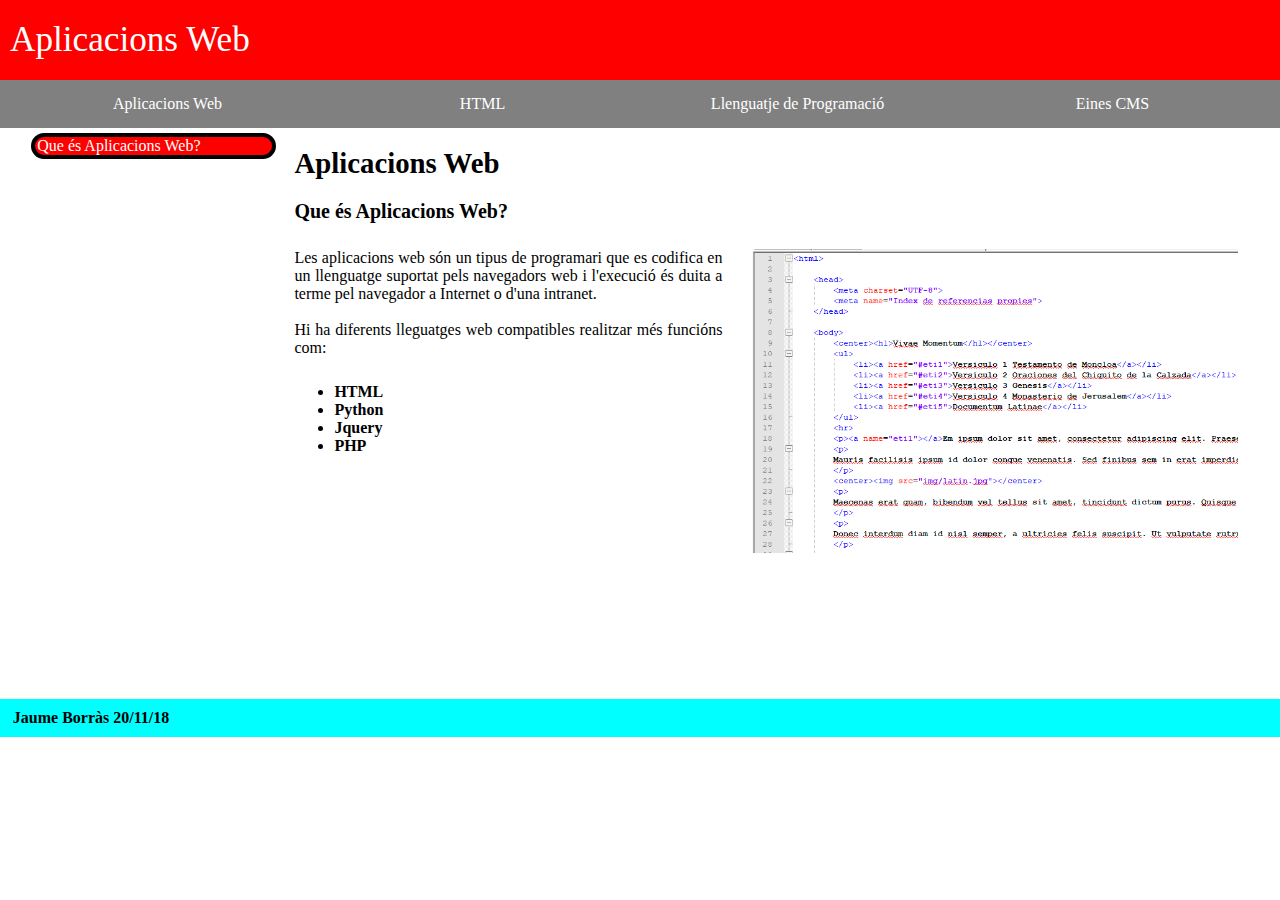
<file: index.html>
﻿<!DOCTYPE html>
<html>
	<head>
		<title>Index</title>
		<link media=all href="estils/estil1.css" type=text/css rel=stylesheet>
		<meta charset="UTF-8">
		
	</head>
	<body>
		<header>
		<p>Aplicacions Web</p>
		</header>
		<nav>
			<ul>
				<li><a href="index.html">Aplicacions Web</a></li>
				<li><a href="Html1.html">HTML</a></li>
				<li><a href="Llenguatje1.html">Llenguatje de Programació</a></li>
				<li><a href="Eines1.html">Eines CMS</a></li>
			</ul>
		</nav>
			
		<section>

			<aside>
				<ul>
					<a href="#eti1"><li>Que és Aplicacions Web?</li></a>
				</ul>
			</aside>
			
			<article>
			
				<h1>Aplicacions Web</h1>
				<h2><a name="eti1">Que és Aplicacions Web?</h2>
			
				<p>					
					<img class="img1" src="img/Capturahtml.PNG">Les aplicacions web són un tipus de programari que es codifica en un llenguatge suportat pels navegadors web i l'execució és duita a terme pel navegador a Internet o d'una intranet.
					<br>
					<br>
					Hi ha diferents lleguatges web compatibles realitzar més funcións com:
					<ul>
						<li>HTML</li>
						<li>Python</li>
						<li>Jquery</li>
						<li>PHP</li>
					</ul>
				</p>
				
			</article>
			
		</section>
		
		<footer>
			<p>Jaume Borràs 20/11/18</p>
		</footer>
</html>
</file>
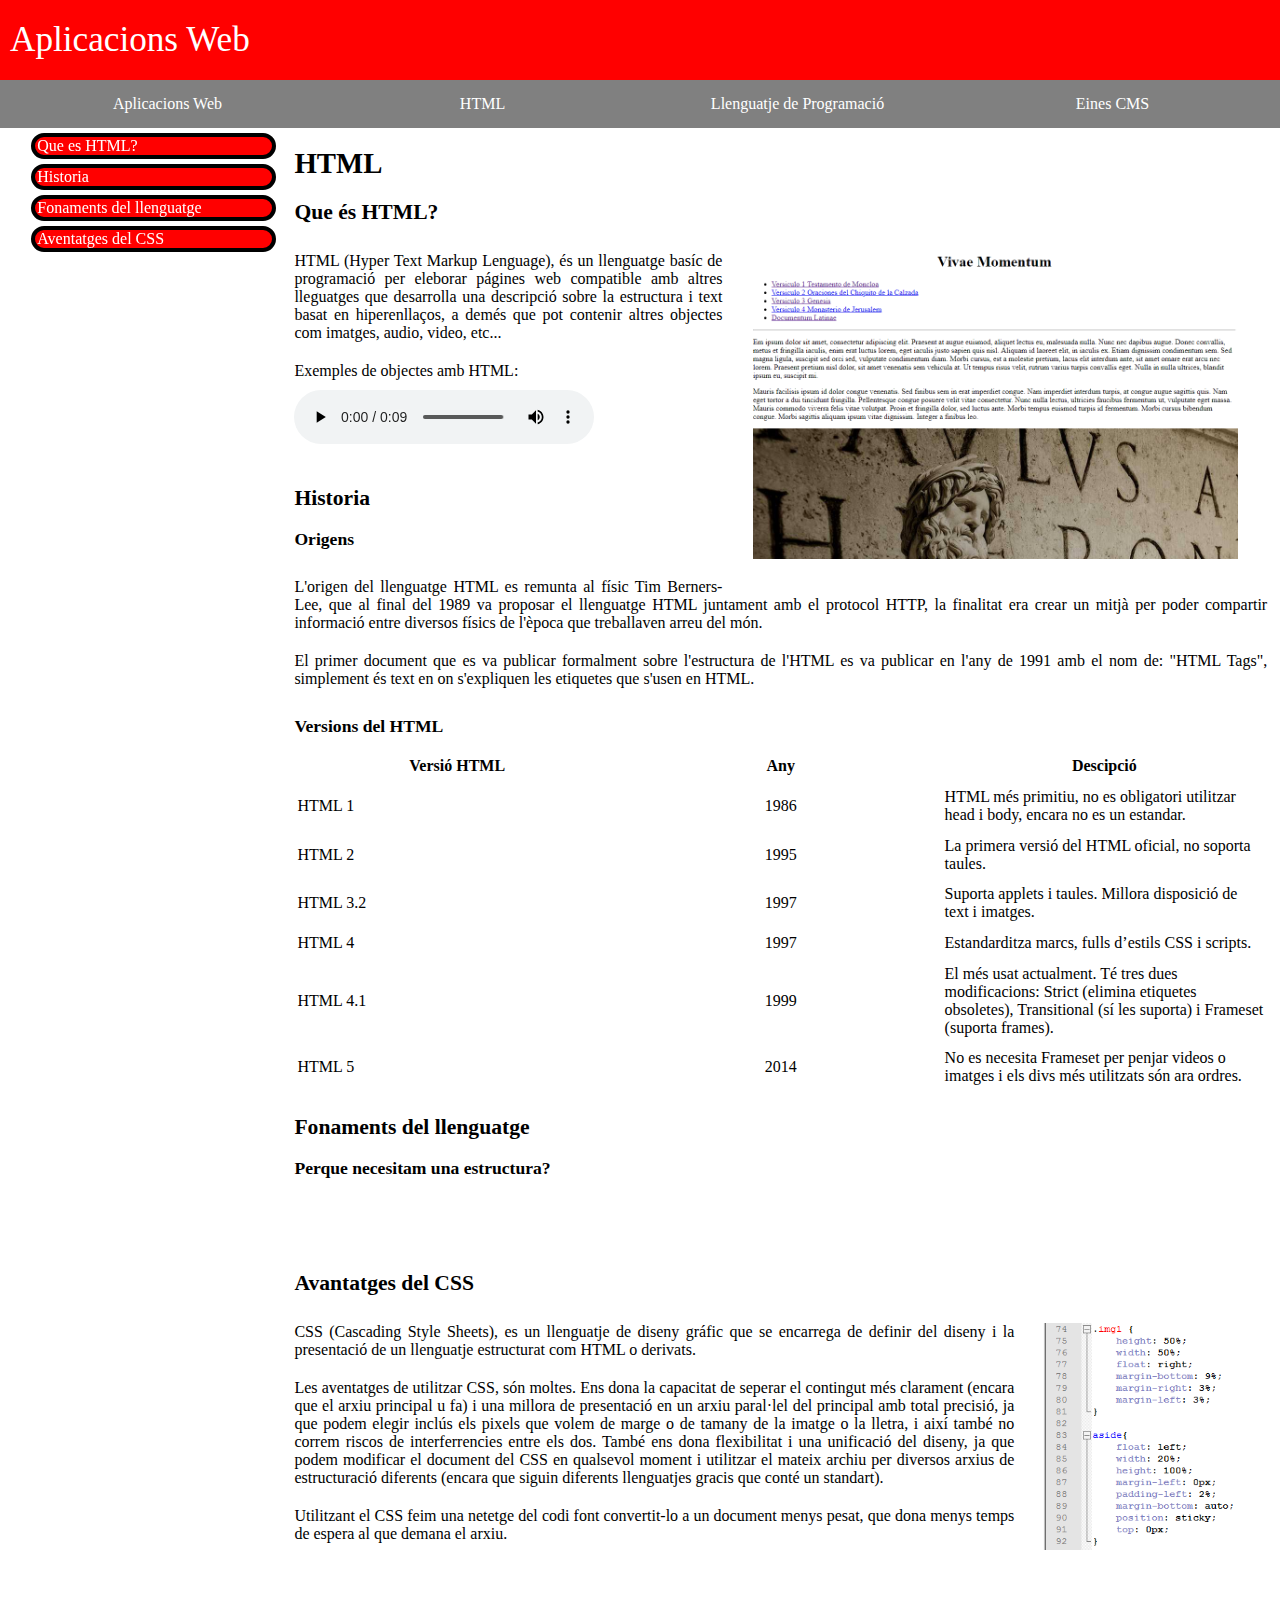
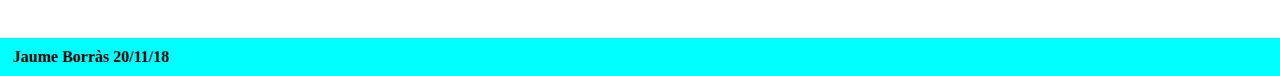
<file: Html1.html>
﻿<!DOCTYPE html>
<html>
	<head>
		<title>HTML</title>
		<link media=all href="estils/estilhtml.css" type=text/css rel=stylesheet>
		<meta charset="UTF-8">
		
	</head>
	<body>
		<header>
		<p>Aplicacions Web</p>
		</header>
		<nav>
			<ul>
				<li><a href="index.html">Aplicacions Web</a></li>
				<li><a href="Html1.html">HTML</a></li>
				<li><a href="Llenguatje1.html">Llenguatje de Programació</a></li>
				<li><a href="Eines1.html">Eines CMS</a></li>
			</ul>
		</nav>


		<section>
		
			<aside>
				<ul>
					<a href="#eti1"><li>Que es HTML?</li></a>
					<a href="#eti2"><li>Historia</li></a>
					<a href="#eti3"><li>Fonaments del llenguatge</li></a>
					<a href="#eti4"><li>Aventatges del CSS</li></a>
				</ul>
			</aside>
			
			<article>
			
				<h1>HTML</h1>
				<h2><a name="eti1">Que és HTML?</h2>
			
				<p>					
					<img class="img1" src="img/exempledehtml.PNG">
					HTML (Hyper Text Markup Lenguage), és un llenguatge basíc de programació per eleborar págines web compatible amb altres lleguatges que desarrolla una descripció sobre la estructura i text basat en hiperenllaços, a demés que pot contenir altres objectes com imatges, audio, video, etc...
				</p>
				<p>
				Exemples de objectes amb HTML:
				</p>
				<audio controls>
					<source src="aud/audio1ogg.ogg" type="audio/ogg">
					<source src="aud/audio1mp3.mp3" type="audio/mpeg">
				</audio>
				
				
				
				<p></p>
				
				<h2><a name="eti2">Historia</h2>
				
				<h3> Origens </h3>
			
				<p>
					L'origen del llenguatge HTML es remunta al físic Tim Berners-Lee, que al final del 1989 va proposar el llenguatge HTML juntament amb el protocol HTTP, la finalitat era crear un mitjà per poder compartir informació entre diversos físics de l'època que treballaven arreu del món.
				</p>
				
				<p>
					El primer document que es va publicar formalment sobre l'estructura de l'HTML es va publicar en l'any de 1991 amb el nom de: "HTML Tags", simplement és text en on s'expliquen les etiquetes que s'usen en HTML.
				</p>
				
				<h3> Versions del HTML </h3>
				
					 
					
						<table>
			
							<tr>
							
								<th>Versió HTML</td>
								<th>Any</td>
								<th>Descipció</td>
								
							</tr>
							
							<tr>
							
								<td>HTML 1</td>
								<td class="tablemid">1986</td>
								<td>HTML més primitiu, no es obligatori utilitzar head i body, encara no es un estandar.</td>
								
							</tr>
							
							<tr>
							
								<td>HTML 2</td>
								<td class="tablemid">1995</td>
								<td>La primera versió del HTML oficial, no soporta taules.</td>

							</tr>
							
							<tr>
							
								<td>HTML 3.2</td>
								<td class="tablemid">1997</td>
								<td>Suporta applets i taules. Millora disposició de text i imatges.</td>

							</tr>
							
							<tr>
							
								<td>HTML 4</td>
								<td class="tablemid">1997</td>
								<td>Estandarditza marcs, fulls d’estils CSS i scripts.</td>

							</tr>
							
							<tr>
							
								<td>HTML 4.1</td>
								<td class="tablemid">1999</td>
								<td>El més usat actualment. Té tres dues modificacions: Strict (elimina etiquetes obsoletes), Transitional (sí les suporta) i Frameset (suporta frames).</td>

							</tr>
							
							<tr>
							
								<td>HTML 5</td>
								<td class="tablemid">2014</td>
								<td>No es necesita Frameset per penjar videos o imatges i els divs més utilitzats són ara ordres.</td>

							</tr>
	
						</table>
					
					
				
				<h2><a name="eti3">Fonaments del llenguatge</h2>
				
					<h3>Perque necesitam una estructura?</h3>
				
				<p>
				</p>
				
				<br>
				<br>
				
				<h2><a name="eti4">Avantatges del CSS</h2>
				
				<p>
					<img class="img2" src="img/CSS1.PNG"> CSS (Cascading Style Sheets), es un llenguatje de diseny gráfic que se encarrega de definir del diseny i la presentació de un llenguatje estructurat com HTML o derivats.
				</p>
				
				<p>
					Les aventatges de utilitzar CSS, són moltes. Ens dona la capacitat de seperar el contingut més clarament (encara que el arxiu principal u fa) i una millora de presentació en un arxiu paral·lel del principal amb total precisió, ja que podem elegir inclús els pixels que volem de marge o de tamany de la imatge o la lletra, i així també no correm riscos de interferrencies entre els dos.
					També ens dona flexibilitat i una unificació del diseny, ja que podem modificar el document del CSS en qualsevol moment i utilitzar el mateix archiu per diversos arxius de estructuració diferents (encara que siguin diferents llenguatjes gracis que conté un standart).
				</p>
				
				<p>
					Utilitzant el CSS feim una netetge del codi font convertit-lo a un document menys pesat, que dona menys temps de espera al que demana el arxiu.
				</p>
				<br>
				<br>
				
			</article>
			
		</section>
		
		<footer>
			<p>Jaume Borràs 20/11/18</p>
		</footer>
		
	</body>
</html>
</file>
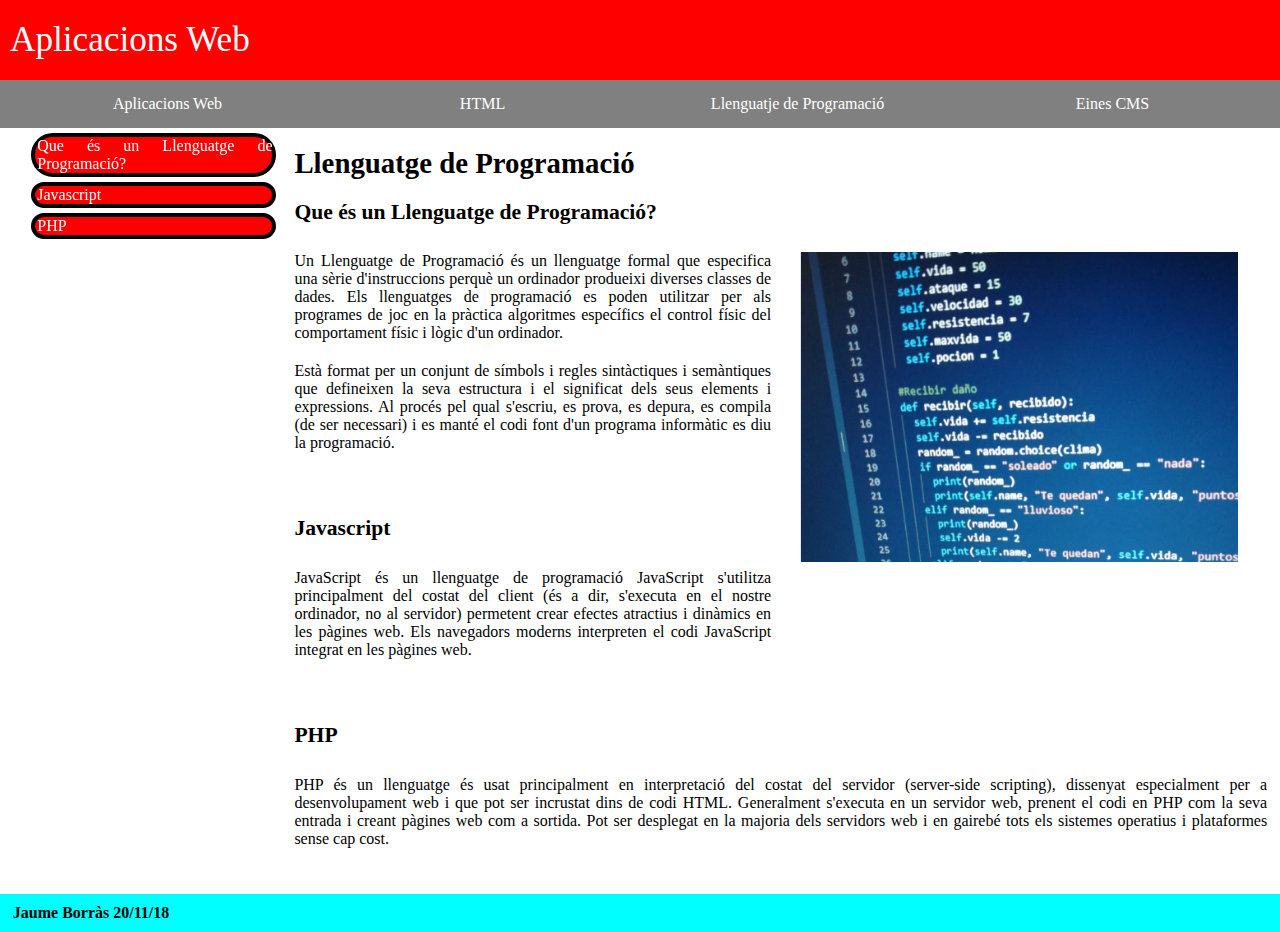
<file: Llenguatje1.html>
﻿<!DOCTYPE html>
<html>
	<head>
		<title>Llenguatje</title>
		<link media=all href="estils/estilllenguatje.css" type=text/css rel=stylesheet>
		<meta charset="UTF-8">
		
	</head>
	<body>
		<header>
		<p>Aplicacions Web</p>
		</header>
		<nav>
			<ul>
				<li><a href="index.html">Aplicacions Web</a></li>
				<li><a href="Html1.html">HTML</a></li>
				<li><a href="Llenguatje1.html">Llenguatje de Programació</a></li>
				<li><a href="Eines1.html">Eines CMS</a></li>
			</ul>
		</nav>


		<section>
		
			<aside>
				<ul>
					<a href="#eti1"><li>Que és un Llenguatge de Programació?</li></a>
					<a href="#eti2"><li>Javascript</li></a>
					<a href="#eti3"><li>PHP</li></a>
				</ul>
			</aside>
			
			<article>
			
				<h1>Llenguatge de Programació</h1>
				<h2><a name="eti1">Que és un Llenguatge de Programació?</h2>
			
				<p>					
					<img class="img1" src="img/python.PNG">Un Llenguatge de Programació és un llenguatge formal que especifica una sèrie d'instruccions perquè un ordinador produeixi diverses classes de dades. Els llenguatges de programació es poden utilitzar per als programes de joc en la pràctica algoritmes específics el control físic del comportament físic i lògic d'un ordinador.
				</p>
				
				<p>
					Està format per un conjunt de símbols i regles sintàctiques i semàntiques que defineixen la seva estructura i el significat dels seus elements i expressions. Al procés pel qual s'escriu, es prova, es depura, es compila (de ser necessari) i es manté el codi font d'un programa informàtic es diu la programació.
				</p>
				
				<br>
				<br>
				
				<h2><a name="eti2">Javascript</h2>
				
				<p>JavaScript és un llenguatge de programació JavaScript s'utilitza principalment del costat del client (és a dir, s'executa en el nostre ordinador, no al servidor) permetent crear efectes atractius i dinàmics en les pàgines web. Els navegadors moderns interpreten el codi JavaScript integrat en les pàgines web.</p>		
				
				<br>
				<br>
				
				<h2><a name="eti3">PHP</h2>
				
				<p>PHP és un llenguatge és usat principalment en interpretació del costat del servidor (server-side scripting), dissenyat especialment per a desenvolupament web i que pot ser incrustat dins de codi HTML. Generalment s'executa en un servidor web, prenent el codi en PHP com la seva entrada i creant pàgines web com a sortida. Pot ser desplegat en la majoria dels servidors web i en gairebé tots els sistemes operatius i plataformes sense cap cost. </p>
				
				<br>
				<br>
				
			</article>
			
		</section>
		
		<footer>
			<p>Jaume Borràs 20/11/18</p>
		</footer>
		
	</body>
</html>
</file>
<file: estils/estil1.css>
body {
	width: 100%;
	height: 100%;
	background-color: white; 
	margin: 0px;
	padding: 0px;

}

p{
	margin: 0px;
	padding-top: 10px;
	padding-bottom: 10px;	
}

header{
	background-color: red;
	height: 12%;
	padding: 10px;
	color: #FFFFFF;
	font-size: 220%;
}

nav {
	background-color: gray;
	height: 20%;
	padding: 10px;
    width: auto;
}

nav ul {
    list-style-type: none;
    overflow: hidden;
	margin: 0px;
	padding: 0px;
}

nav li {
    float: left;
	width: 25%;
}

nav li a {
    display: block;
    color: white;
    text-align: center;
    padding: 5px;
    text-decoration: none;
}

nav li a:hover {
    background-color: red;
}

section{
	height: 100%;
	background-color: lightblue;
	text-align: justify;
	overflow: visible;
	width: 100%;
}

section h1 {
	font-size: 180%;	
}

section h2{
	font-size: 125%;
}

article ul{
    font-weight: bold;
}

.img1 {
	height: 50%;
	width: 50%;
	float: right;
	margin-bottom: 15%;
	margin-right: 3%;
	margin-left: 3%;
}

aside{
	float: left;
	width: 20%;
	height: 100%;
	margin-left: 0px;
	padding-left: 2%;
	margin-bottom: auto;
	position: sticky;
	top: 0px;
}

aside ul{
	height: 0%;
	margin: 0%;
	padding: 0%;
	margin-top: 2%;
	font-size: 100%;
	color: white;
	list-style:none;
}

aside li{
	margin: 2% 2% 2% 2%;
	background-color: red;
	border:solid 4px #000000;
	-moz-border-radius: 25px;
	-webkit-border-radius: 25px;
	border-radius: 25px;
	padding-left: 1%;
}

aside li:hover{
	background-color: cyan;
	color: black;
	-moz-border-radius: 25px;
	-webkit-border-radius: 25px;
	border-radius: 25px;
}

aside a{
	text-decoration: none;
	color: white;
}

article{
	float: left;
	width: 76%;
	margin-left: 1%;
}

footer{
	width: 100%;
	height: 6%;
	float: left;
	background-color: cyan;
	position: relative;
	bottom: 0;
}
footer p{
	float: left;
	font-weight: bold;
	padding-left: 1%;
}
</file>
<file: estils/estilhtml.css>
body {
	width: 100%;
	height: 100%;
	background-color: white; 
	margin: 0px;
	padding: 0px;
}

p{
	margin: 0px;
	padding-top: 10px;
	padding-bottom: 10px;	
}

header{
	background-color: red;
	height: 12%;
	padding: 10px;
	color: #FFFFFF;
	font-size: 220%;
}

nav {
	background-color: gray;
	height: 20%;
	padding: 10px;
    width: auto;
}

nav ul {
    list-style-type: none;
    overflow: hidden;
	margin: 0px;
	padding: 0px;
}

nav li {
    float: left;
	width: 25%;
}

nav li a {
    display: block;
    color: white;
    text-align: center;
    padding: 5px;
    text-decoration: none;
}

nav li a:hover {
    background-color: red;
}

section{
	height: 100%;
	background-color: lightblue;
	text-align: justify;
	overflow: visible;
	width: 100%;
}

section h1 {
	font-size: 180%;
}

section h2{
	font-size: 135%;
}

section h3{
	font-size: 110%;
}

.img1 {
	height: 50%;
	width: 50%;
	float: right;
	margin-bottom: 3%;
	margin-right: 3%;
	margin-left: 3%;
}

.img2 {
	height: 20%;
	width: 20%;
	float: right;
	margin-bottom: 9%;
	margin-right: 3%;
	margin-left: 3%;
}

aside{
	float: left;
	width: 20%;
	height: 100%;
	margin-left: 0px;
	padding-left: 2%;
	margin-bottom: auto;
	position: sticky;
	top: 0px;
}

aside ul{
	height: 0%;
	margin: 0%;
	padding: 0%;
	margin-top: 2%;
	font-size: 100%;
	color: white;
	list-style:none;
}

aside li{
	margin: 2% 2% 2% 2%;
	background-color: red;
	border:solid 4px #000000;
	-moz-border-radius: 25px;
	-webkit-border-radius: 25px;
	border-radius: 25px;
	padding-left: 1%;
}

aside li:hover{
	background-color: cyan;
	color: black;
	-moz-border-radius: 25px;
	-webkit-border-radius: 25px;
	border-radius: 25px;
}

aside a{
	text-decoration: none;
	color: white;
}

article{
	float: left;
	width: 76%;
	margin-left: 1%;
}

article table{
	border: 0;
}

article table th {
	text-align: center;
	padding-bottom: 1%;
}

article table td {
	width: 20%;
	padding-bottom: 1%;
}

article table tr {
	text-align: left;
}

.tablemid {
	text-align: center;
}

footer{
	width: 100%;
	height: 6%;
	float: left;
	background-color: cyan;
	position: relative;
	bottom: 0;
}
footer p{
	float: left;
	font-weight: bold;
    padding-left: 1%;
}
</file>
<file: estils/estilllenguatje.css>
body {
	width: 100%;
	height: 100%;
	background-color: white; 
	margin: 0px;
	padding: 0px;

}

p{
	margin: 0px;
	padding-top: 10px;
	padding-bottom: 10px;	
}

header{
	background-color: red;
	height: 12%;
	padding: 10px;
	color: #FFFFFF;
	font-size: 220%;
}

nav {
	background-color: gray;
	height: 20%;
	padding: 10px;
    width: auto;
}

nav ul {
    list-style-type: none;
    overflow: hidden;
	margin: 0px;
	padding: 0px;
}

nav li {
    float: left;
	width: 25%;
}

nav li a {
    display: block;
    color: white;
    text-align: center;
    padding: 5px;
    text-decoration: none;
}

nav li a:hover {
    background-color: red;
}

section{
	height: 100%;
	background-color: lightblue;
	text-align: justify;
	overflow: visible;
	width: 100%;
}

section h1 {
	font-size: 180%;	
}

section h2{
	font-size: 135%;
}

section h3{
	font-size: 110%;
}

.img1 {
	height: 45%;
	width: 45%;
	float: right;
	margin-bottom: 14.5%;
	margin-right: 3%;
	margin-left: 3%;
}

aside{
	float: left;
	width: 20%;
	height: 100%;
	margin-left: 0px;
	padding-left: 2%;
	margin-bottom: auto;
	position: sticky;
	top: 0px;
}

aside ul{
	height: 0%;
	margin: 0%;
	padding: 0%;
	margin-top: 2%;
	font-size: 100%;
	color: white;
	list-style:none;
}

aside li{
	margin: 2% 2% 2% 2%;
	background-color: red;
	border:solid 4px #000000;
	-moz-border-radius: 25px;
	-webkit-border-radius: 25px;
	border-radius: 25px;
	padding-left: 1%;
}

aside li:hover{
	background-color: cyan;
	color: black;
	-moz-border-radius: 25px;
	-webkit-border-radius: 25px;
	border-radius: 25px;
}

aside a{
	text-decoration: none;
	color: white;
}

article{
	float: left;
	width: 76%;
	margin-left: 1%;
}

footer{
	width: 100%;
	height: 6%;
	float: left;
	background-color: cyan;
	position: relative;
	bottom: 0;
}
footer p{
	float: left;
	font-weight: bold;
    padding-left: 1%;
}
</file>
